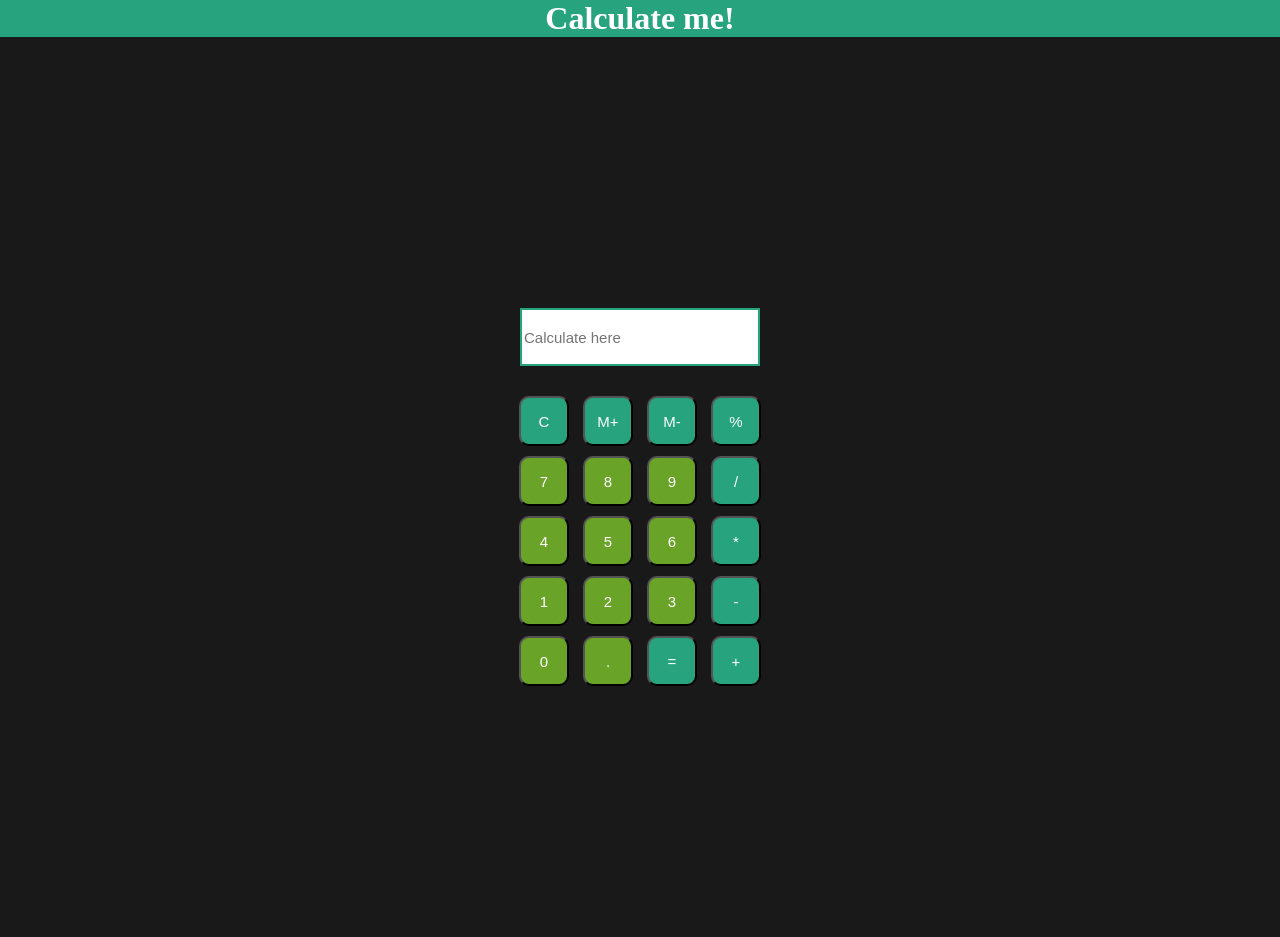
<file: calculator/index.html>
<!DOCTYPE html>
<html lang="en">
<head>
    <meta charset="UTF-8">
    <meta name="viewport" content="width=device-width, initial-scale=1.0">
    <title>Calculator</title>
    <link rel="stylesheet" href="style.css">
</head>
<body>
    <header>
        <h1 class="text-alignment">Calculate me!</h1>
    </header>
    <main>
        <div class="container">
            <div class="row">
                <input class="input" type="text" placeholder="Calculate here">
            </div>
            <div class="row">
                <button class="bttn special">C</button>
                <button class="bttn special">M+</button>
                <button class="bttn special">M-</button>
                <button class="bttn special">%</button>
            </div>
            <div class="row">
                <button class="bttn">7</button>
                <button class="bttn">8</button>
                <button class="bttn">9</button>
                <button class="bttn special">/</button>
            </div>
            <div class="row">
                <button class="bttn">4</button>
                <button class="bttn">5</button>
                <button class="bttn">6</button>
                <button class="bttn special">*</button>
            </div>
            <div class="row">
                <button class="bttn">1</button>
                <button class="bttn">2</button>
                <button class="bttn">3</button>
                <button class="bttn special">-</button>
            </div>
            <div class="row">
                <button class="bttn">0</button>
                <button class="bttn">.</button>
                <button class="bttn special">=</button>
                <button class="bttn special">+</button>
            </div>
        </div> 
    </main>
    <footer></footer>
</body>
<script src="cal.js"></script>
</html>
</file>
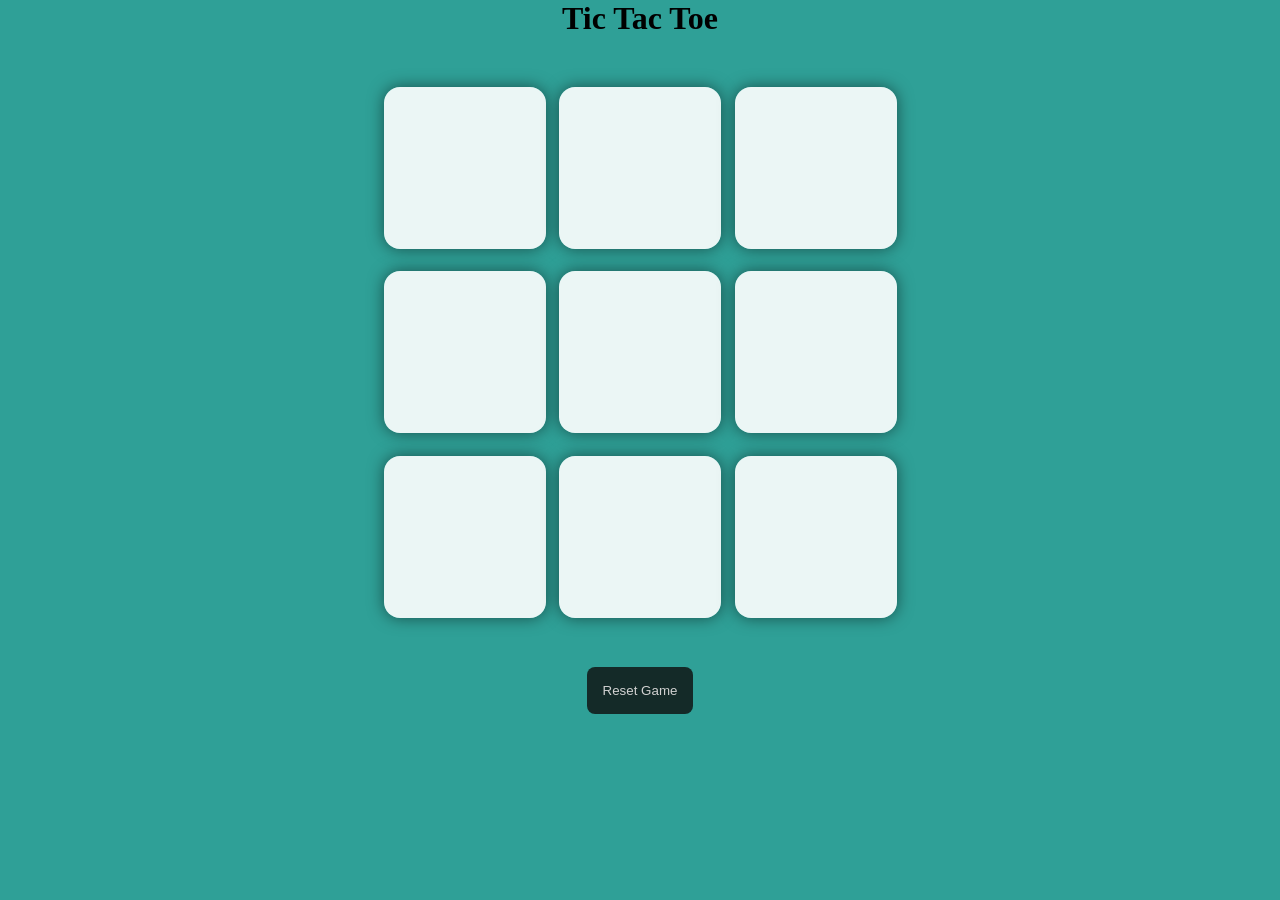
<file: Tic_Tac_Toe/index.html>
<!DOCTYPE html>
<html lang="en">
<head>
    <meta charset="UTF-8">
    <meta name="viewport" content="width=device-width, initial-scale=1.0">
    <title>Tic-Tac-Toe game</title>
    <link rel="stylesheet" href="style.css">
</head>
<body>
    <header>
        <div class="msg-container hide">
            <P id="msg">Winner</P>
            <button id="new-btn">New Game</button>
        </div>
        <h1>Tic Tac Toe</h1>
    </header>
    <main>     
        <div class="container">
            <div class="game">
                <button class="box"></button>
                <button class="box"></button>
                <button class="box"></button>
                <button class="box"></button>
                <button class="box"></button>
                <button class="box"></button>
                <button class="box"></button>
                <button class="box"></button>
                <button class="box"></button>
            </div> 
        </div>
        <button id="rst-btn">Reset Game</button>
    </main>
    <footer></footer>
    <script src="app.js"></script>
</body>
</html>
</file>
<file: calculator/style.css>
*{
    margin:0px;
    padding:0px;
}
.text-alignment{
    text-align: center;
    background-color:rgb(39,163,126);
    color:white;
}
.container{
    /* width:400px;  */
    height:100vh;
    background-color:rgba(0, 0, 0, 0.9);
    display:flex;  /*flexbox*/
    justify-content:center; 
    align-items:center;
    flex-direction:column;
}
.bttn{
    width:50px;
    height:50px;
    background-color:rgb(105, 163, 39);
    color:white;
    /* border:2px solid black; */
    border-radius:10px;
    font-size:15px;
    margin:5px;
    padding:5px;/*padding:-distance b/w border and content*/

}
.special{
    background-color:rgb(39,163,126);
}
.input{
    width:232px;
    height:50px;
    /* color:rgb(105, 163, 39); */
    padding:2px;
    margin:25px;
    border:2px solid rgb(39,163,126);
    font-size:15px;
}
</file>
<file: Tic_Tac_Toe/style.css>
*{
    padding:0px;
    margin:0px;
}

body{
    background-color:rgb(47, 160, 151);
    text-align:center;

}

.container{
    height:70vh;
    display:flex;
    justify-content:center;
    align-items:center;
}

.game{
   height:60vmin;
   width:60vmin;
   display:flex;
   flex-wrap: wrap;
   justify-content: center;
   align-items:center;
   gap:1.5vmin;
}

.box{
    height:18vmin;
    width:18vmin;
    border:none;
    border-radius:1rem;
    box-shadow:0 0 1rem rgba(0,0,0,0.5);
    font-size:8vmin;
    /* color:rgba(143, 10, 10, 0.74); */
    background-color:rgba(255, 255, 255, 0.904);
}

#rst-btn{
    padding:1rem;
    border-radius:0.5rem;
    background-color:rgba(14, 13, 13, 0.801);
    color:rgba(250, 245, 245, 0.822);
    border:none;
}

#new-btn{
    padding:1rem;
    border-radius:0.5rem;
    background-color:rgba(14, 13, 13, 0.801);
    color:rgba(250, 245, 245, 0.822);
    border:none;
}

/* .msg-container p{
    font-size:5vmin;
    color:rgba(250, 245, 245, 0.822);
} */
#msg{
    font-size:5vmin;
    color:rgba(250, 245, 245, 0.822);
}

.msg-container{
    height:100vmin;
    display:flex;
    justify-content:center;
    align-items:center;
    flex-direction:column;  /*default direction row*/
    gap:4rem;

}

.hide{
    display:none;
}
</file>
